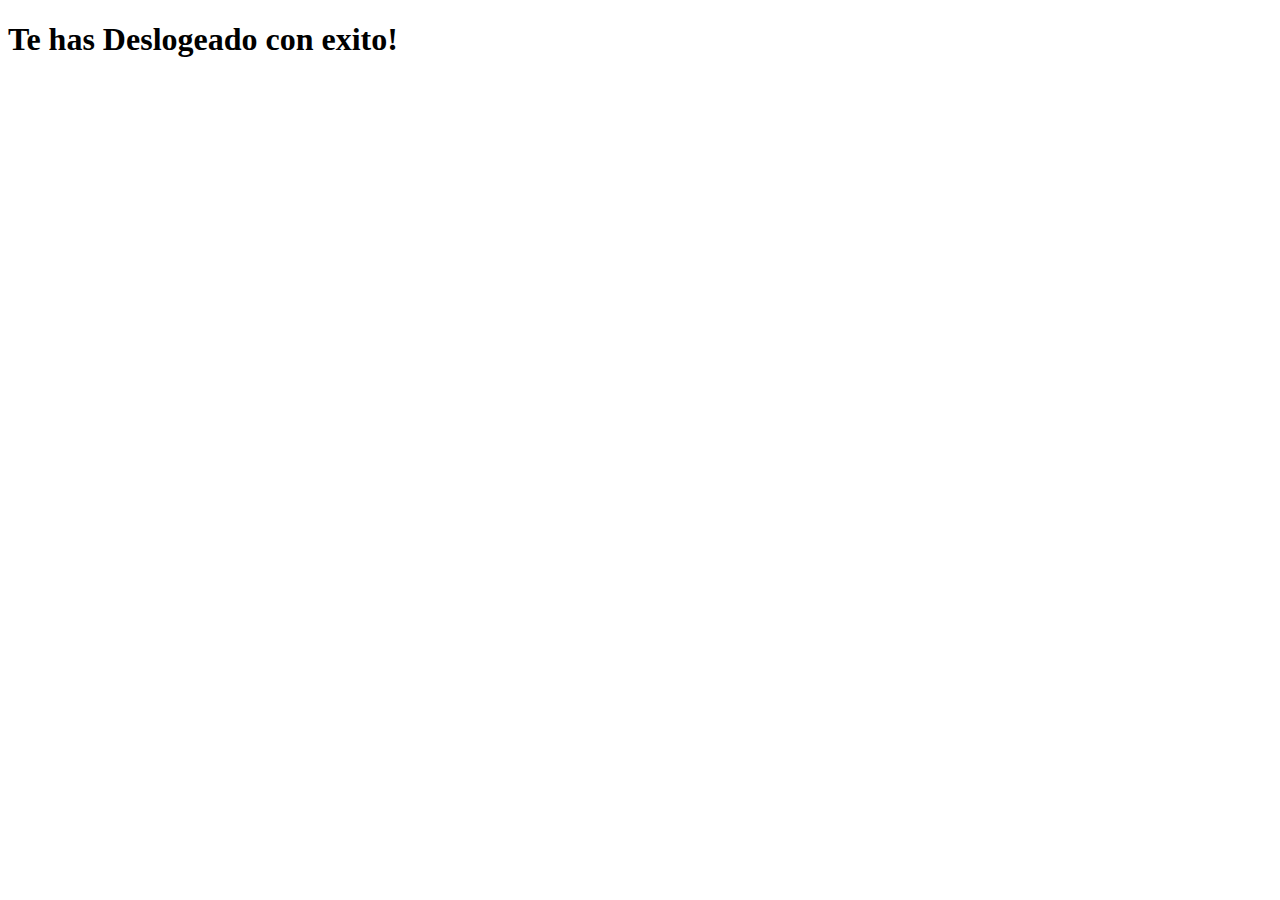
<file: usuarios/templates/usuarios/logout.html>
<!DOCTYPE html>
<html lang="en">
<head>
    <meta charset="UTF-8">
    <meta name="viewport" content="width=device-width, initial-scale=1.0">
    <title>Document</title>
</head>
<body>
    <h1>Te has Deslogeado con exito!</h1>
</body>
</html>
</file>
